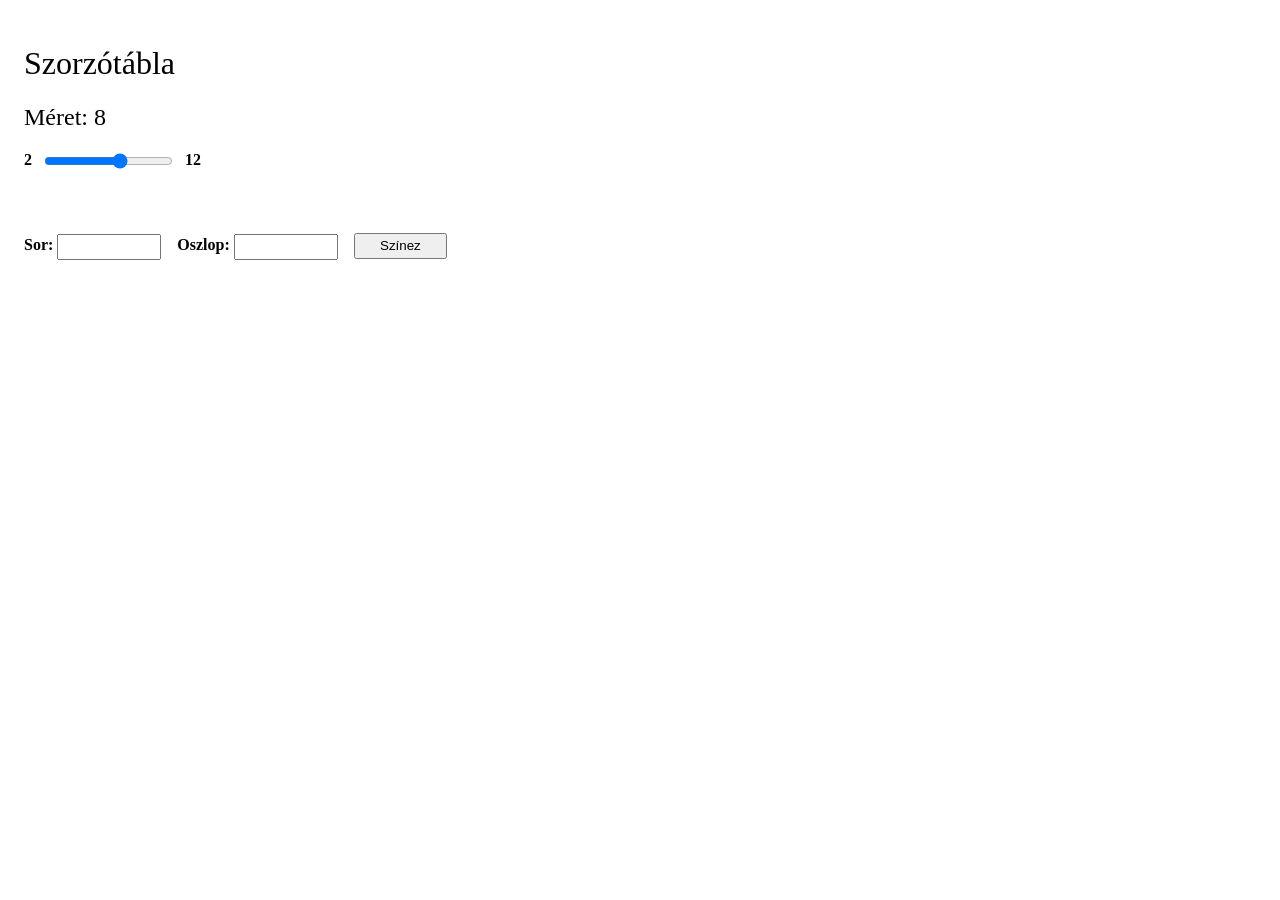
<file: 2-tablazat/1-szorzotabla/index.html>
<!DOCTYPE html>
<html lang="hu">
<head>
    <meta charset="UTF-8">
    <meta name="viewport" content="width=device-width, initial-scale=1.0">
    <title>Szorzótábla</title>
    <link rel="stylesheet" href="style.css">
    <script src="script.js" defer></script>
</head>
<body>
    <h1>Szorzótábla</h1>
    <h2>Méret: <span>8</span></h2>
    <label>2<input type="range" min="2" max="12" value="8">12</label>
    <table></table>
    <label>Sor: <input id="row" type="number"></label>
    <label>Oszlop: <input id="col" type="number"></label>
    <input type="button" value="Színez">
</body>
</html>
</file>
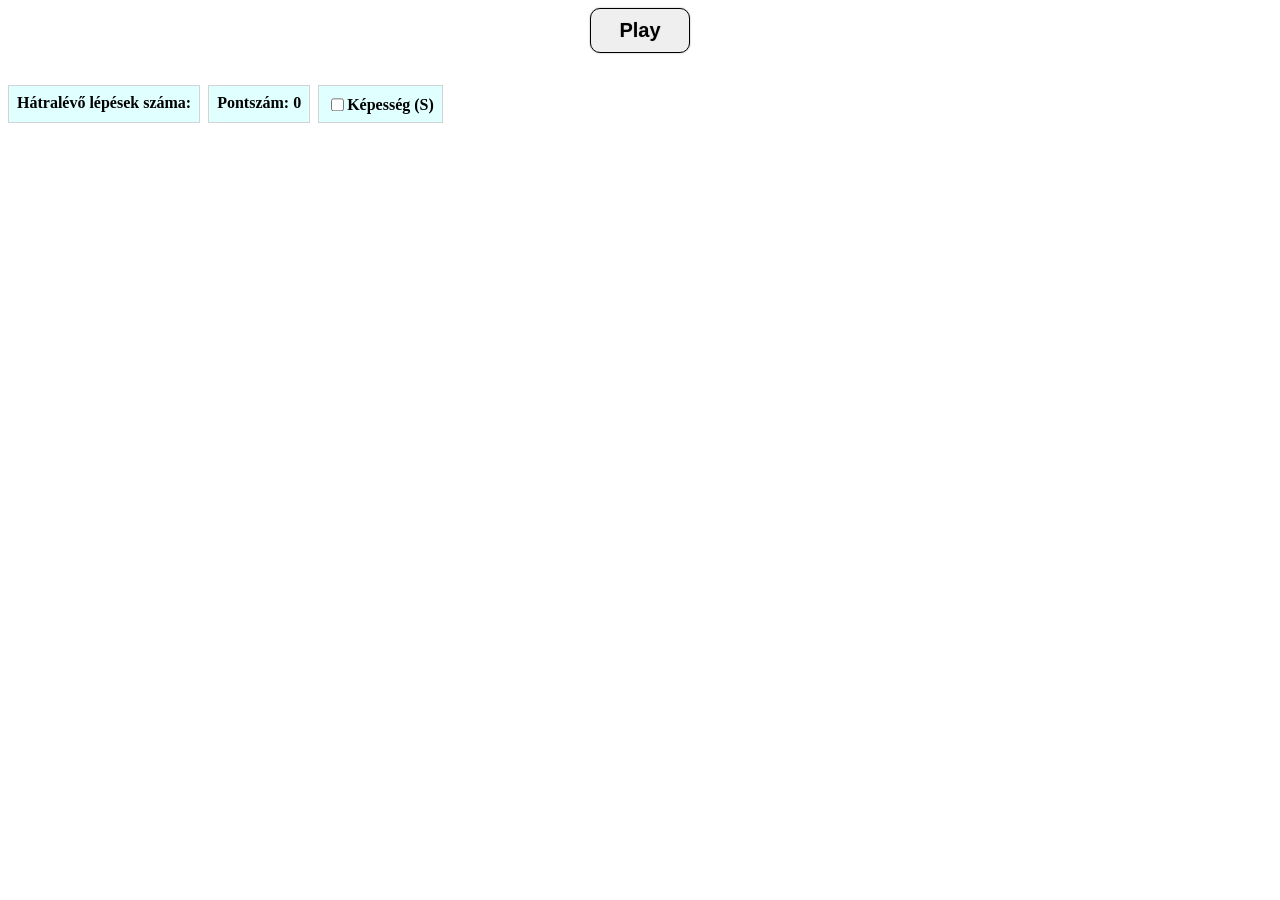
<file: 2-tablazat/2-gyumolcs/index.html>
<!DOCTYPE html>
<html lang="hu">
<head>
    <meta charset="UTF-8">
    <meta name="viewport" content="width=device-width, initial-scale=1.0">
    <title>Szüret</title>
    <link rel="stylesheet" href="style.css">
    <script src="script.js" defer></script>
</head>
<body>
    <input type="button" value="Play">
    <table></table>
    <div class="data">
        <p id="steps">Hátralévő lépések száma: <span></span></p>
        <p id="points">Pontszám: <span>0</span></p>
        <label><input type="checkbox">Képesség (S)</label>
    </div>
</body>
</html>
</file>
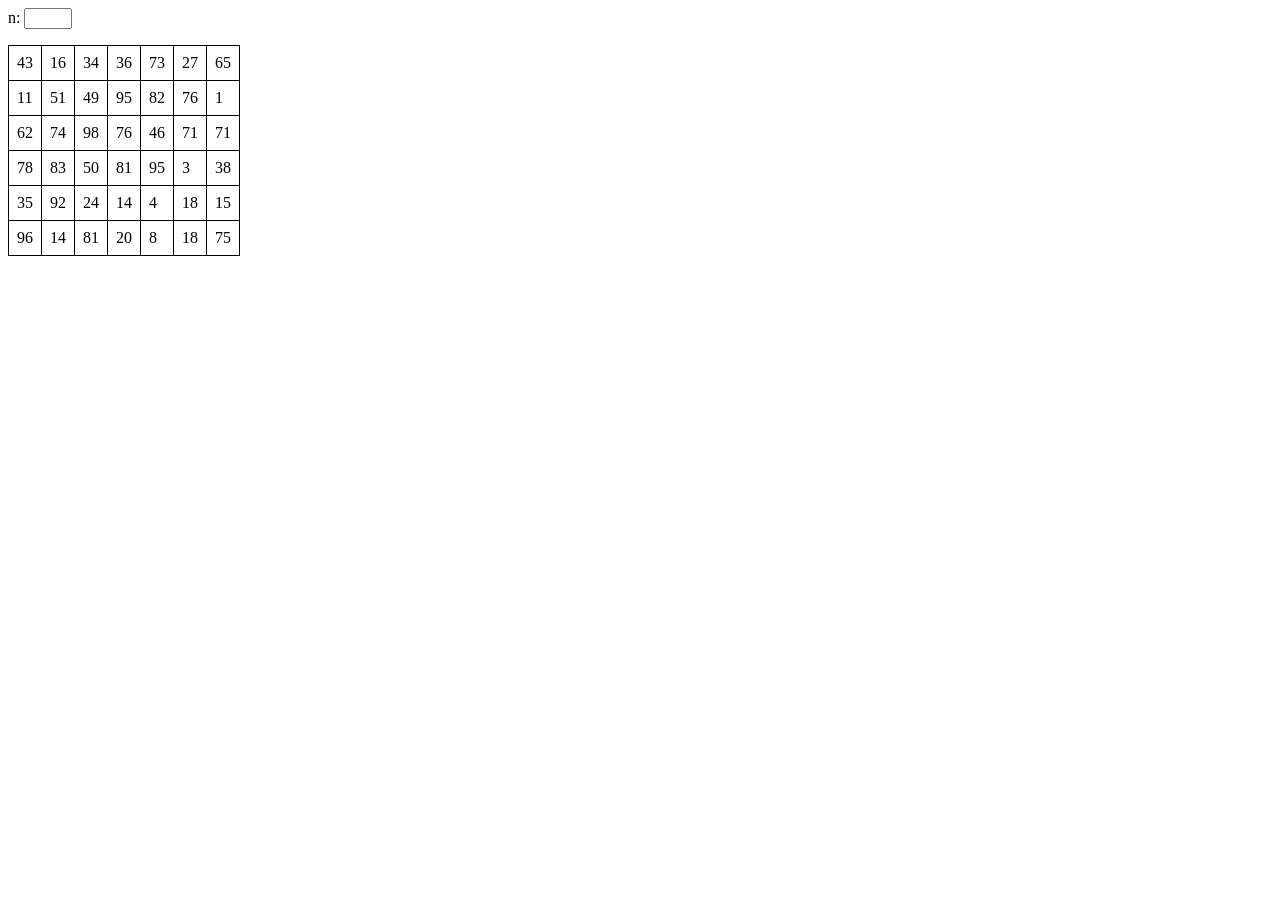
<file: 2-tablazat/3-oszthatosag/index.html>
<!DOCTYPE html>
<html lang="en">
<head>
    <meta charset="UTF-8">
    <meta name="viewport" content="width=device-width, initial-scale=1.0">
    <title>Document</title>
    <link rel="stylesheet" href="style.css">
    <script src="script.js" defer></script>
</head>
<body>
    <label>n: <input type="number"></label>
    <table></table>
</body>
</html>
</file>
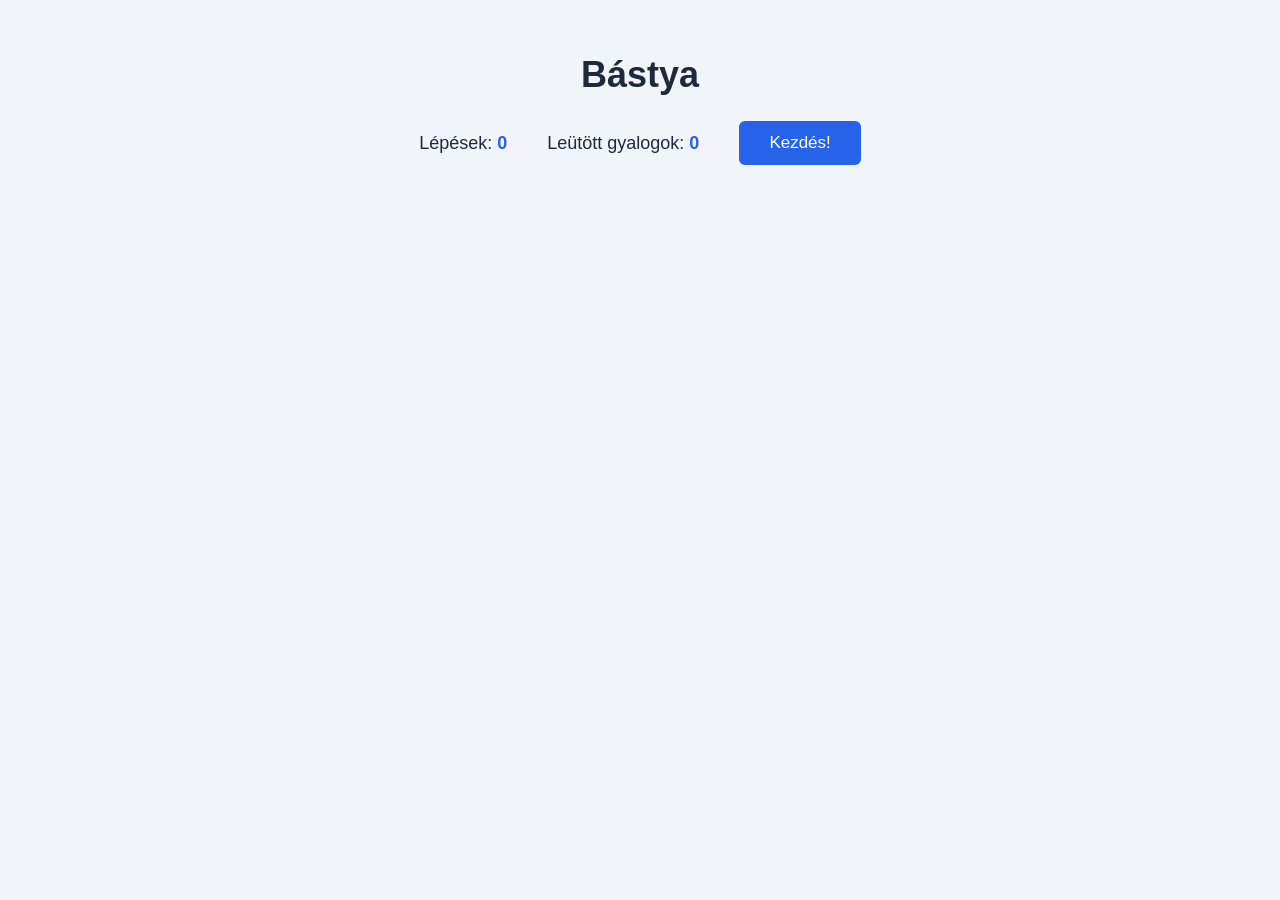
<file: 2-tablazat/4-rook/index.html>
<!DOCTYPE html>
<html lang="hu">
<head>
    <meta charset="UTF-8">
    <meta name="viewport" content="width=device-width, initial-scale=1.0">
    <title>Bástya</title>
    <link rel="stylesheet" href="style.css">
    <script src="script.js" defer></script>
</head>
<body>
    <h1>Bástya</h1>

    <div class="info">
        <span>Lépések: <strong id="moves">0</strong></span>
        <span>Leütött gyalogok: <strong id="captured">0</strong></span>
        <input type="button" value="Kezdés!">
    </div>

    <table></table>
</body>
</html>
</file>
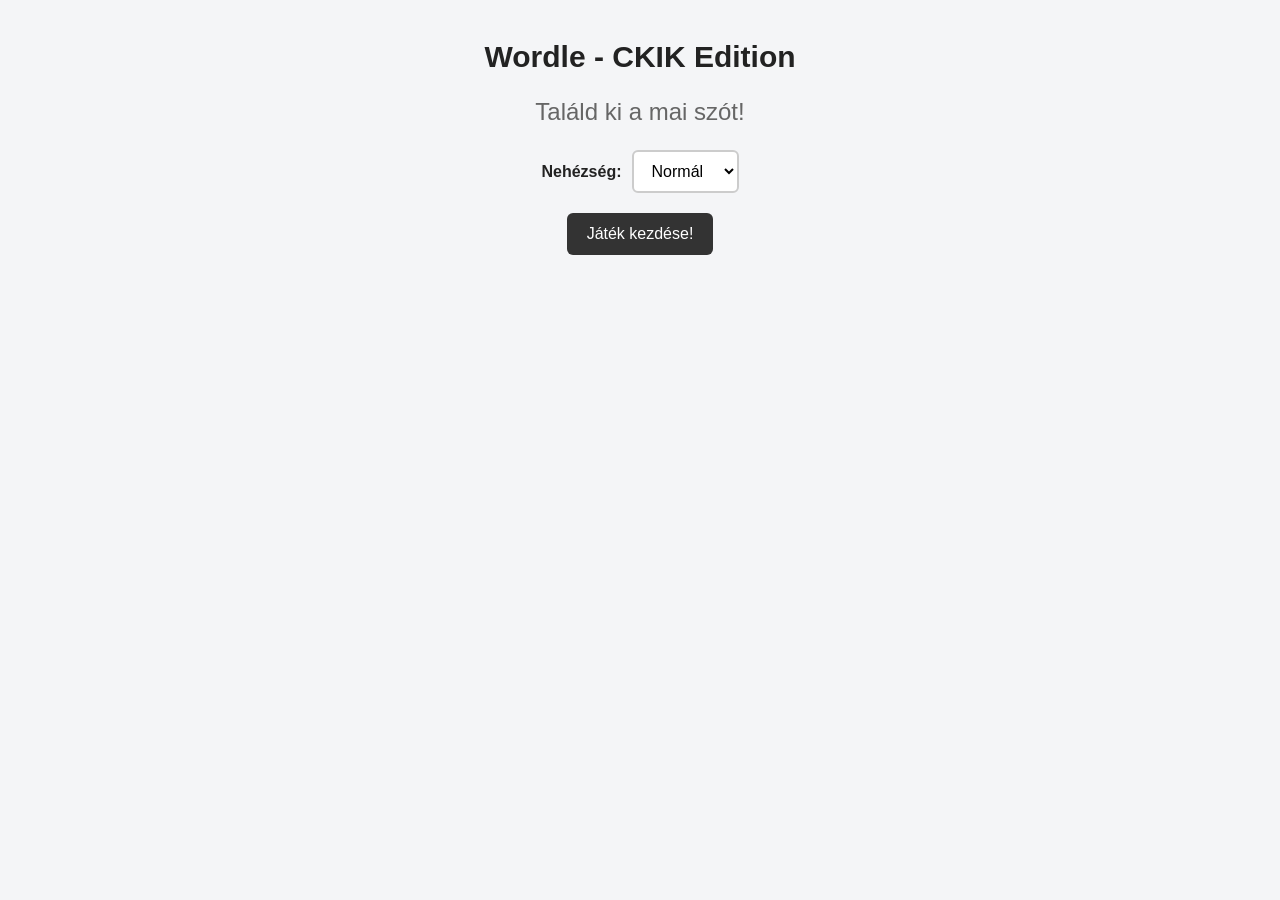
<file: Dolgozatok/Wordle/index.html>
<!DOCTYPE html>
<html lang="hu">
<head>
    <meta charset="UTF-8">
    <meta name="viewport" content="width=device-width, initial-scale=1.0">
    <title>Wordle</title>
    <link rel="stylesheet" href="style.css">
    <script src="script.js" defer></script>
</head>
<body>
    <main>
        <h1>Wordle - CKIK Edition</h1>
        <p id="info">Találd ki a mai szót!</p>
        <div id="difficulty">
            <label for="difficultySelect">Nehézség:</label>
            <select id="difficultySelect">
                <option value="easy">Könnyű</option>
                <option value="normal" selected>Normál</option>
                <option value="hard">Nehéz</option>
            </select>
        </div>
        <input id="startButton" type="button" value="Játék kezdése!">
        <div id="game">
            <input type="text" placeholder="Írd be a tipped!">
            <input id="guessButton" type="button" value="Tippelés">
            <p class="message"></p>
            <ul></ul>
            <div id="result"></div>
        </div>
    </main>
</body>
</html>
</file>
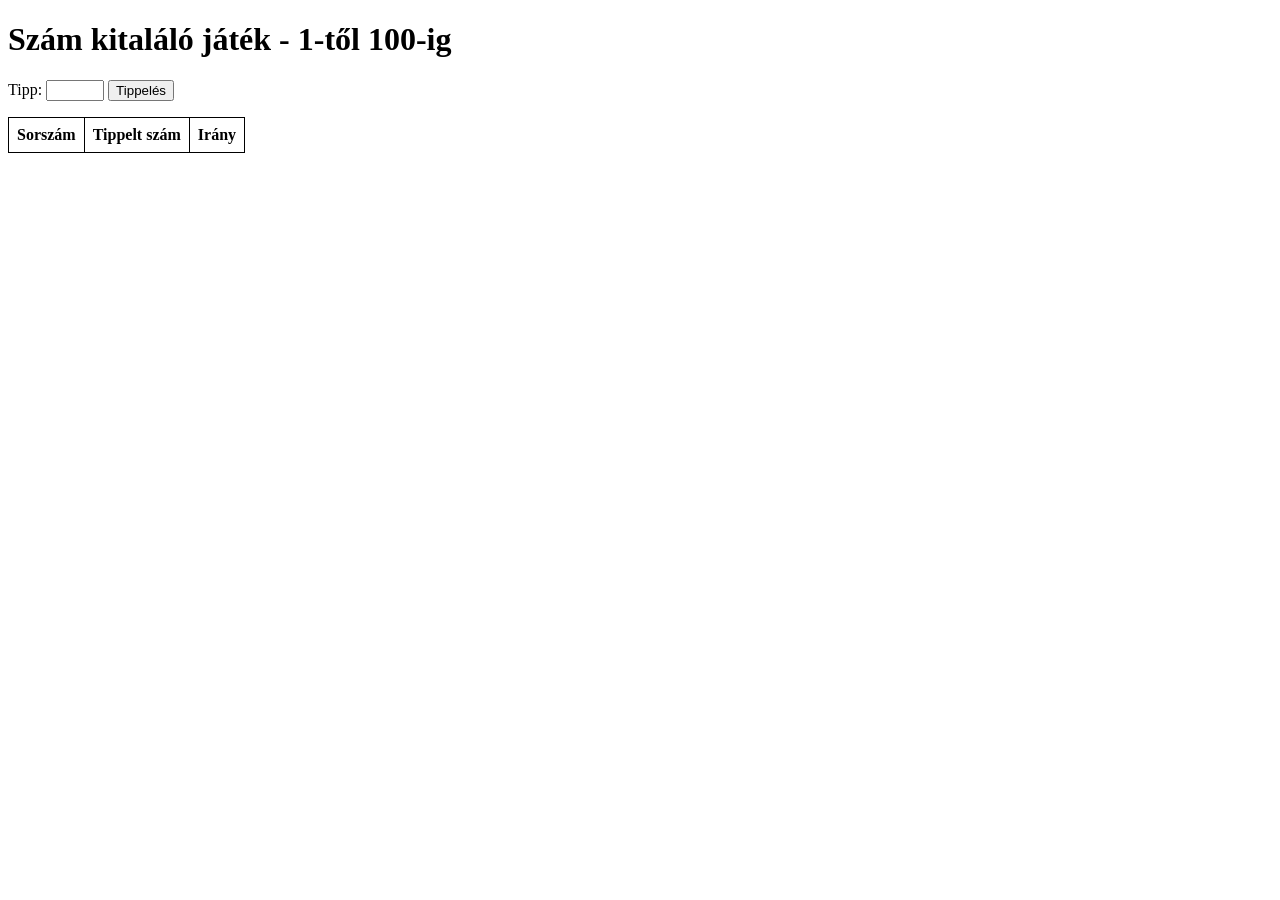
<file: 1-ismetles/3-DOM/1-szamkitalalo/index.html>
<!DOCTYPE html>
<html lang="en">
<head>
    <meta charset="UTF-8">
    <meta name="viewport" content="width=device-width, initial-scale=1.0">
    <title>Document</title>
    <style>
        input[type='number'] {
            width: 50px;
        }
        table {
            margin-top: 1em;
        }
        table, td, th {
            border: 1px solid black;
            border-collapse: collapse;
        }
        td, th {
            padding: 0.5em;
        }
    </style>
    <script src="script.js" defer></script>
</head>
<body>
    <h1>Szám kitaláló játék - 1-től 100-ig</h1>
    <label>Tipp: <input type="number" min="1" max="100"></label>
    <input type="button" value="Tippelés" id="guessButton">
    <table>
        <tr>
            <th>Sorszám</th>
            <th>Tippelt szám</th>
            <th>Irány</th>
        </tr>
    </table>
</body>
</html>
</file>
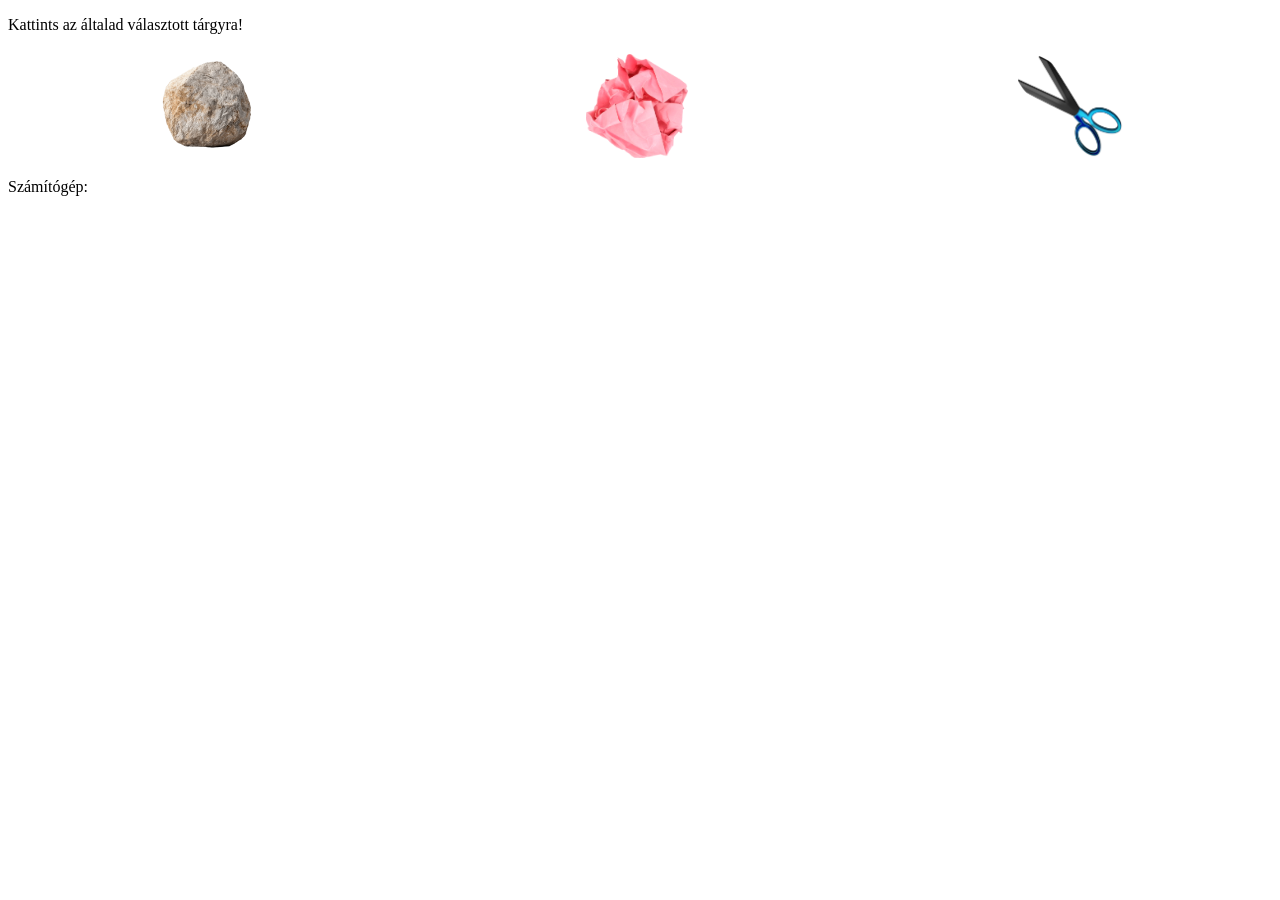
<file: 1-ismetles/3-DOM/2-ko-papir-ollo/index.html>
<!DOCTYPE html>
<html lang="hu">
<head>
    <meta charset="UTF-8">
    <meta name="viewport" content="width=device-width, initial-scale=1.0">
    <title>Document</title>
    <link rel="stylesheet" href="style.css">
</head>
<body>
    <p>Kattints az általad választott tárgyra!</p>
    <div id="valasztas">
        <img class="img-height" src="images/ko.png" alt="ko">
        <img class="img-height" src="images/papir.png" alt="papir">
        <img class="img-height" src="images/ollo.png" alt="ollo">
    </div>
    <p>Számítógép:</p>
    <p id="eredmeny"></p>
    <script src="script.js"></script>
</body>
</html>
</file>
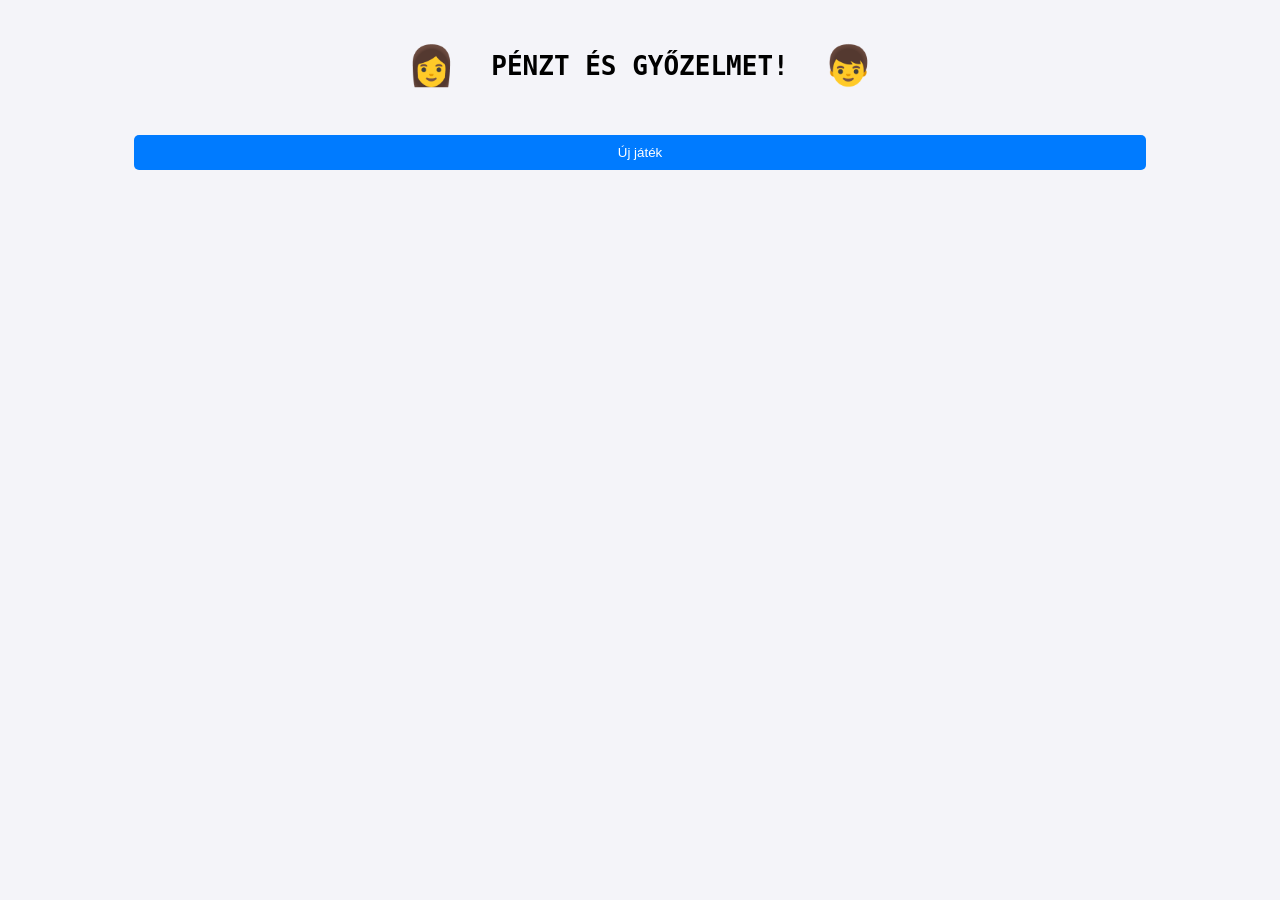
<file: 1-ismetles/3-DOM/3-money-game/index.html>
<!DOCTYPE html>
<html lang="hu">
<head>
    <meta charset="UTF-8">
    <meta name="viewport" content="width=device-width, initial-scale=1.0">
    <title>Pénzjáték</title>
    <link rel="stylesheet" href="style.css">
    <script src="script.js" defer></script>
</head>
<body>
    <header>
        <span id="anna-icon">👩</span>
        <h1>Pénzt és győzelmet!</h1>
        <span id="bela-icon">👦</span>
    </header>

    <button class="new-game">Új játék</button>

    <div class="game">
        <div>
            <h2>Maradék pénz: <span id="remaining-money">???</span> Ft</h2>
            <ul id="money-images">
            </ul>
        </div>

        <div id="player-turn">
            <select>
                <option value="a">500 Ft</option>
                <option value="b">1000 Ft</option>
                <option value="c">1500 Ft</option>
                <option value="d">2000 Ft</option>
                <option value="e">2500 Ft</option>
                <option value="f">3000 Ft</option>
            </select>
            <button class="take-money">Összeg választása</button>
        </div>

        <div id="scores">
            <h2>Anna: <span id="anna-money">???</span> Ft</h2>
            <h2>Béla: <span id="bela-money">???</span> Ft</h2>
        </div>

        <div class="winner">
            <h2>🏆 <span></span> nyert! 🏆</h2>
        </div>
    </div>
</body>
</html>
</file>
<file: 2-tablazat/1-szorzotabla/style.css>
body {
    padding: 1em;
    box-sizing: border-box;
}

label {
    font-weight: bold;
}

label input {
    vertical-align: middle;
    margin: 0 12px;
    padding: 0;
}

h1, h2 {
    font-weight: normal;
}

table {
    margin: 2em auto;
    table-layout: fixed;
    border-spacing: 1em;
}

table, tr, td {
    border: 1px solid black;
    padding: 0.5em;
}

td {
    width: 2em;
    height: 2em;
    text-align: center;
    cursor: default;
}

input[type='number'], input[type='button'] {
    width: 7em;
    margin-left: 0;
    padding: 0.25em;
}

td:first-child {
    border-right: 3px solid black;
    background-color: rgba(0, 0, 0, 0.05);
    font-weight: bold;
}

tr:first-child {
    border-bottom: 3px solid black;
    background-color: rgba(0, 0, 0, 0.05);
    font-weight: bold;
}

table, td {
    border-collapse: collapse;
}
</file>
<file: 2-tablazat/2-gyumolcs/style.css>
table, td, tr {
    border: 1px solid black;
    border-collapse: collapse;
    margin: 1em auto;
    /* border-spacing: 1em; */
}

td {
    padding: 0.2em;
    min-width: 25px;
    height: 25px;
    cursor: default;
}

input[type='button'] {
    display: block;
    margin: auto;
    font-size: 1.25em;
    padding: 0.5em 1em;
    border: 1px solid black;
    border-radius: 10px;
    cursor: pointer;
    width: 100px;
    font-weight: bold;
    text-shadow: 0 0 2px lightgray;
    box-shadow: 0 0 2px darkgray;
}

input[type='button']:hover {
    background-color: lightblue;
    box-sizing: border-box;
    text-shadow: 1px 1px 2px darkgray;
    box-shadow: 1px 1px 2px darkgray;
}

p, label {
    font-weight: bold;
    padding: 0.5em;
    background-color: lightcyan;
    border: 1px solid lightgray;
    margin: 0;
}

.data {
    display: flex;
    flex-wrap: wrap;
    gap: 0.5em;
}

input[type='checkbox'] {
    transform: translateY(0.1em);
}

.current-position {
    background-color: lightgoldenrodyellow;
}
</file>
<file: 2-tablazat/3-oszthatosag/style.css>
table, td {
    border: 1px solid black;
    border-collapse: collapse;
}

table {
    margin-top: 1em;
}

td {
    padding: 0.5em;
}

input {
    width: 3em;
}
</file>
<file: 2-tablazat/4-rook/style.css>
* {
    box-sizing: border-box;
}

body {
    font-family: Arial, sans-serif;
    background-color: #f1f5f9;
    color: #1e293b;
    text-align: center;
    margin: 0;
    padding: 30px;
}

h1 {
    font-size: 36px;
    margin-bottom: 25px;
}

.info {
    display: flex;
    justify-content: center;
    align-items: center;
    gap: 40px;
    margin-bottom: 25px;
    font-size: 18px;
}

.info strong {
    color: #2563eb;
}

table {
    width: min(80vw, 560px);
    aspect-ratio: 1 / 1;
    margin: 0 auto 25px;
    border: 5px solid #334155;
    border-collapse: collapse;
    table-layout: fixed;
}

td {
    width: 12.5%;
    height: 12.5%;
    padding: 0;
    text-align: center;
    vertical-align: middle;
    font-size: clamp(20px, 5vw, 42px);
    cursor: pointer;
    user-select: none;
}

input[type="button"] {
    padding: 12px 30px;
    border: none;
    border-radius: 6px;
    background-color: #2563eb;
    color: white;
    font-size: 17px;
    cursor: pointer;
}

input[type="button"]:hover {
    background-color: #1d4ed8;
}

/*
tr:nth-child(odd) td:nth-child(odd),
tr:nth-child(even) td:nth-child(even) {
    background-color: #f0d9b5;
}

tr:nth-child(odd) td:nth-child(even),
tr:nth-child(even) td:nth-child(odd) {
    background-color: #b58863;
}
*/
</file>
<file: Dolgozatok/Wordle/style.css>
* {
    box-sizing: border-box;
    font-family: "Comic Sans MS", sans-serif;
}

body {
    margin: 0;
    background: #f4f5f7;
    color: #222;
}

main {
    width: 600px;
    max-width: 90%;
    margin: 40px auto;
    text-align: center;
}

h1 {
    font-size: 30px;
    margin-bottom: 10px;
}

#info {
    color: #666;
    font-size: 1.5em;
}

#game {
    display: flex;
    justify-content: center;
    gap: 10px;
    margin: 30px 0 15px;
    display: none;
}

input[type='text'] {
    width: 250px;
    padding: 12px;
    font-size: 18px;
    border: 2px solid #ccc;
    border-radius: 6px;
    outline: none;
}

input[type='text']:focus {
    border-color: #555;
}

#guessButton, #startButton {
    padding: 12px 20px;
    border: none;
    border-radius: 6px;
    background: #333;
    color: white;
    font-size: 16px;
    cursor: pointer;
}

#guessButton:hover, #startButton:hover {
    background: #555;
}

.message {
    margin-top: 1.5em;
    min-height: 25px;
    font-weight: bold;
}

ul {
    display: flex;
    gap: 0.5em;
    justify-content: center;
    margin-top: 25px;
    list-style: none;
    padding-left: 0;
}

ul li {
    border: 2px solid black;
    border-radius: 0.5em;
    width: 3em;
    height: 4em;
    background-color: white;
    display: flex;
    align-items: center;
    justify-content: center;
    font-weight: bold;
}

.guess-row {
    display: flex;
    justify-content: center;
    gap: 6px;
    padding: 0;
    margin: 0;
    list-style: none;
}

.guess-row li {
    width: 48px;
    height: 48px;
    display: flex;
    align-items: center;
    justify-content: center;

    border: 2px solid #ccc;
    border-radius: 6px;

    background: white;
    font-size: 22px;
    font-weight: bold;
    text-transform: uppercase;
}

.correct {
    background: #6aaa64 !important;
    color: white;
    border-color: #6aaa64 !important;
}

.present {
    background: #c9b458 !important;
    color: white;
    border-color: #c9b458 !important;
}

.wrong {
    background: #787c7e !important;
    color: white;
    border-color: #787c7e !important;
}

#result {
    font-size: 1.25em;
    margin-top: 1.5em;
}

#result img {
    width: 200px;
    max-width: 80%;
    margin-top: 20px;
    border-radius: 10px;
}

.shake {
    animation: shake 0.35s;
    background: #ffcccc !important;
}

@keyframes shake {
    0% {
        transform: translateX(0);
    }

    20% {
        transform: translateX(-8px);
    }

    40% {
        transform: translateX(8px);
    }

    60% {
        transform: translateX(-8px);
    }

    80% {
        transform: translateX(8px);
    }

    100% {
        transform: translateX(0);
    }
}

#difficulty {
    display: flex;
    justify-content: center;
    align-items: center;
    gap: 10px;
    margin: 20px 0;
}

#difficulty label {
    font-size: 16px;
    font-weight: bold;
}

#difficultySelect {
    padding: 10px 14px;
    font-size: 16px;
    border: 2px solid #ccc;
    border-radius: 6px;
    background: white;
    cursor: pointer;
    outline: none;
}

#difficultySelect:focus {
    border-color: #555;
}
</file>
<file: 1-ismetles/3-DOM/2-ko-papir-ollo/style.css>
* {
    box-sizing: border-box;
}

/* Szabályozva a képek maximális mérete! */
.img-height {
    max-height: 7em;
    display: block;
    margin: auto;
}

/* Flexbox */
#valasztas {
    display: flex;
    justify-content: space-around;
    gap: 2em;
    flex-wrap: wrap;
}

#valasztas img {
    cursor: pointer;
    padding: 0.25em;
    transition: 250ms;
}

/* radius, shadow, transition */
#valasztas img:hover, .active {
    border: 1px solid black;
    border-radius: 1em;
    box-shadow: 2px 2px 5px black;
    padding: 0.75em;
    transition: 250ms;
}

#valasztas:has(.active) img:not(.active) {
    padding: 0.75em;
    box-shadow: none;
    border: 0;
    transition: none;
}

.active {
    background-color: lightgreen;
}
</file>
<file: 1-ismetles/3-DOM/3-money-game/style.css>
body {
    font-family: 'Trebuchet MS', sans-serif;
    background-color: #f4f4f9;
    display: flex;
    justify-content: center;
    align-items: center;
    flex-wrap: wrap;
}

.game, .modes {
    background-color: #fff;
    padding: 20px;
    border-radius: 10px;
    box-shadow: 0 0 10px rgba(0, 0, 0, 0.1);
    margin: 1em;
}

.game { 
    text-align: center;
    width: 80%;
    position: relative;
    display: none;
}

.new-game {
    width: 80%;
    display: flex;
    flex-wrap: wrap;
    gap: 2em;
    align-items: center;
    justify-content: space-around;
}

.winner {
    align-items: center;
    flex-direction: column;
    background-color: rgba(0, 155, 0, 0.9);
    border: 2px solid black;
    border-radius: 0.5em;
    padding: 0.5em;
    color: white;
    position: absolute;
    top: 50%;
    left: 50%;
    transform: translate(-50%, -50%);
    display: none;
}

header {
    display: flex;
    align-items: center;
    text-align: center;
    justify-content: center;
    width: 80%;
    text-transform: uppercase;
    font-family: monospace;
}

header span {
    padding: 0.25em;
    font-size: 3em;
}

.game div:first-of-type {
    margin-bottom: 20px;
    padding: 1px;
}

#money-images img {
    height: 3rem;
    width: 6.75rem;
    margin: 5px;
}

ul#money-images {
    display: flex;
    flex-wrap: wrap;
    justify-content: space-evenly;
    padding: 0;
}

#money-images li {
    list-style: none;
    width: fit-content;
}

#player-turn, #scores {
    margin: 20px 0;
}

#scores {
    display: flex;
    justify-content: space-around;
}

button {
    margin-top: 10px;
    padding: 10px 20px;
    background-color: #007bff;
    color: white;
    border: none;
    border-radius: 5px;
    cursor: pointer;
}

button:hover {
    background-color: #0056b3;
}

select {
    padding: 0.5rem;
    font-size: 1rem;
    text-align: center;
    margin: 0.5em;
}

h1 {
    padding: 1em;
}

h2 {
    font-size: 1rem;
}

label {
    font-size: 1rem;
    font-weight: bold;
}

br {
    content: "";
    display: block;
    margin: 1em auto;
}

.show {
    display: flex;
}

.current-player {
    background-color: lightgreen;
    border: 1px solid black;
}

@media (max-width: 720px) {
    body {
        font-size: 0.75em;
    }
}

@media (max-width: 360px) {
    body {
        font-size: 0.45em;
    }
}
</file>
